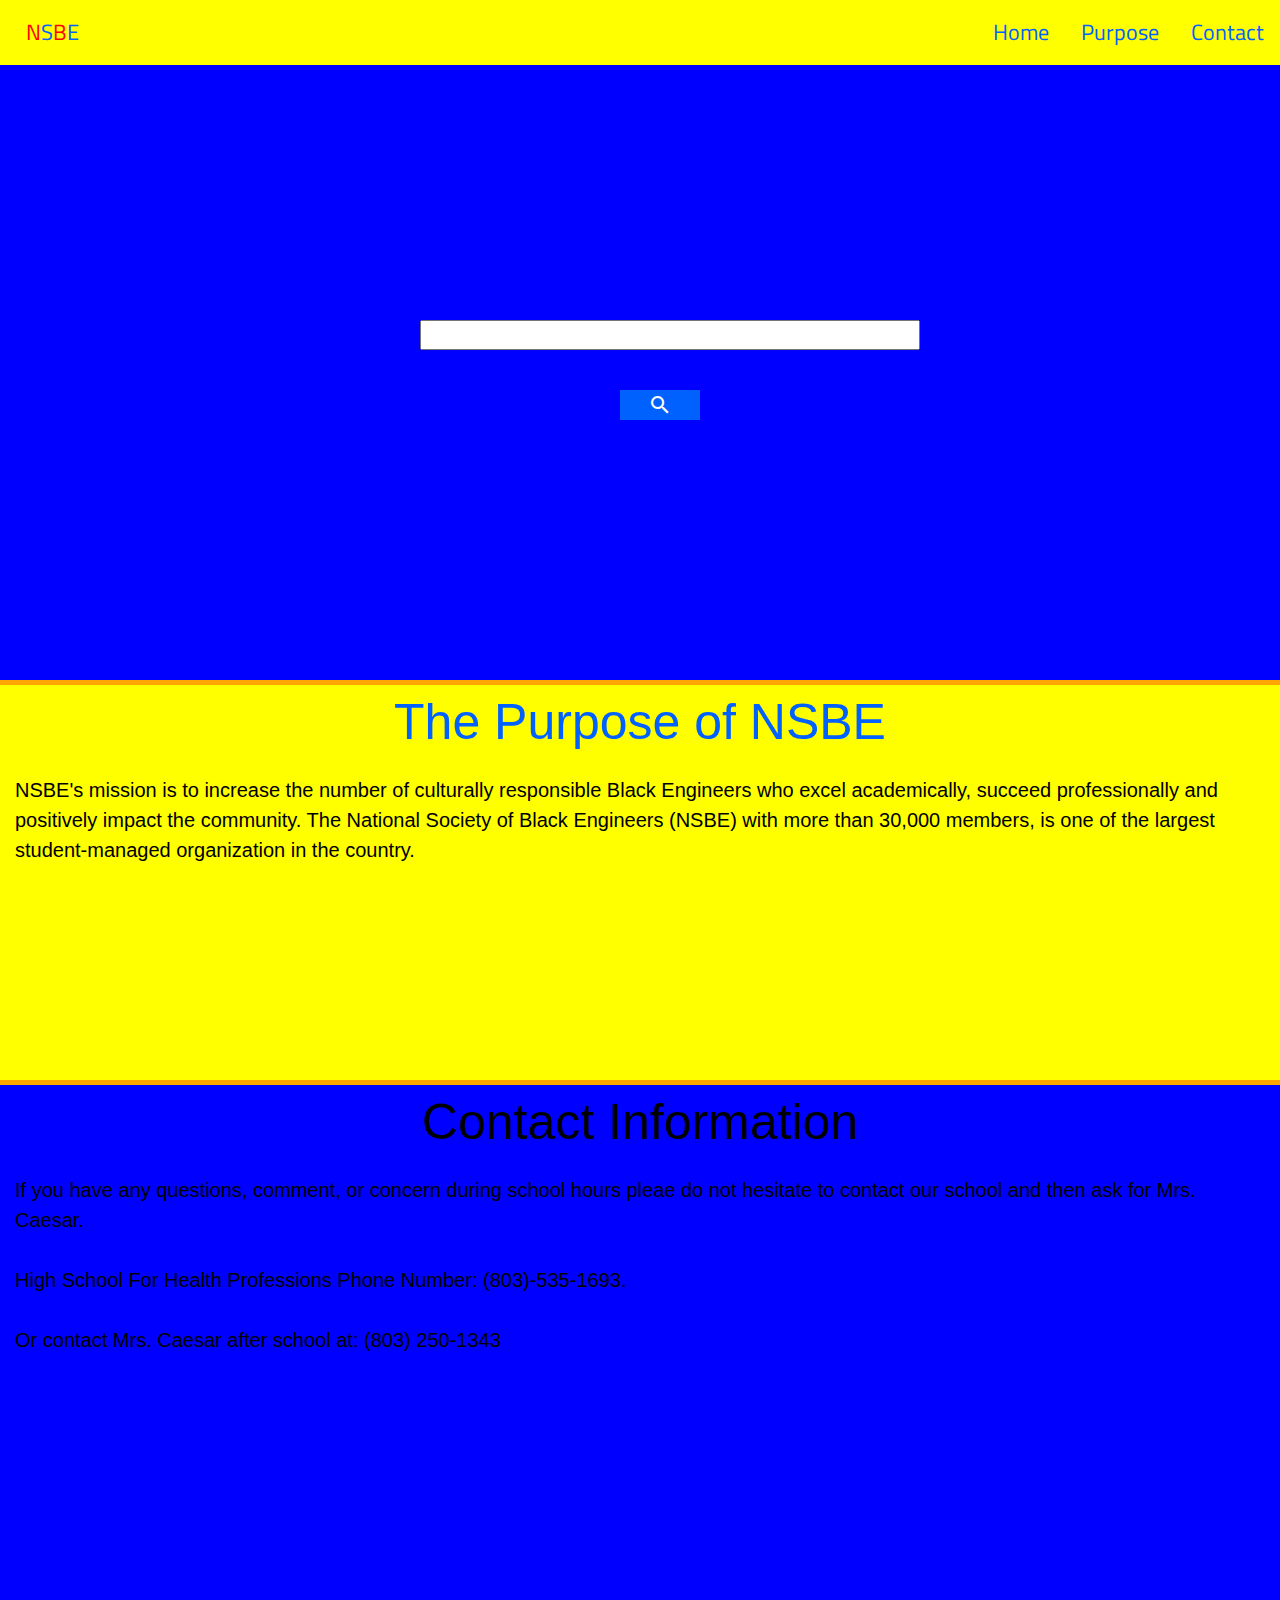
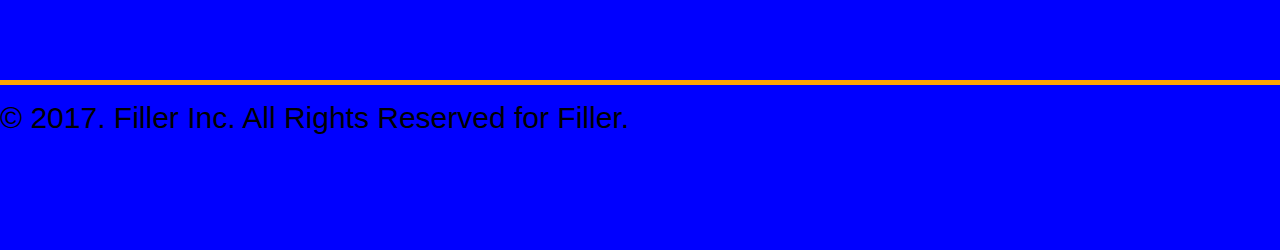
<file: index.html>
<html lang="en-US">
	<head>
		<meta charset="utf-8"/>
		<link rel="stylesheet" href="styles.css"/>
		<meta name="viewport" content="width=device-width, initial-scale=1"/>
		<link href="https://fonts.googleapis.com/css?family=Titillium+Web" rel="stylesheet">
		<link href="https://fonts.googleapis.com/icon?family=Material+Icons"
      rel="stylesheet">

<link rel="stylesheet" href="https://www.w3schools.com/w3css/4/w3.css">
<title> HSHP NSBE </title>
	</head>
	<body>
	<script>

    </script>
		<ul id="nav" class="w3-animate-top">
		    <li><a href="#contact">Contact</a></li>
      <li><a href="#about">Purpose</a></li>
			<li><a href="#home">Home</a></li>

			<li class="logo"><a href="index.html" class="spectrum"><span style="color:red">N</span>S<span style="color:red">B</span>E</span></a></li>
		</ul>


		<div class="search-back">
       <h1 id="header">High School for Health Proffessions</h1>
        <form>
        	<input type="text" id="math"/>
        	<button type="button" value="" href="#modal" id="search" onclick="document.getElementById('id01').style.display='block'"><em class="material-icons">search</em></button>
        	<div id="id01" class="w3-modal">
    <div class="w3-modal-content">
      <div class="w3-container">
        <span onclick="document.getElementById('id01').style.display='none'" class="w3-button w3-display-topright">&times;</span>
       <a href="mission.html"> Our Personal Chapter</a>
       <a href="interviews.html"> Science Fair Project</a>
      </div>
    </div>
  </div>
        </form>
	</div>
	<div id="about">
		<h1>The Purpose of NSBE</h1>
		<p>NSBE's mission is to increase the number of culturally responsible Black Engineers who excel academically, succeed professionally and positively impact the community. The National Society of Black Engineers (NSBE) with more than 30,000 members, is one of the largest student-managed organization in the country. </p>
	</div>
		<div id="contact">
		<h1>Contact Information</h1>
		<p>If you have any questions, comment, or concern during school hours pleae do not hesitate to contact our school and then ask for Mrs. Caesar. <Br/><br/>High School For Health Professions Phone Number: (803)-535-1693. <Br/></br> Or contact Mrs. Caesar after school at: (803) 250-1343 </p>
	</div>

	<script>
		function display() {
			var x = document.getElementById("comment").value;
			document.getElementById("demo").innerHTML = x;
		};
	</script>


	<div id="copyright">
		<h2>&copy; 2017. Filler Inc. All Rights Reserved for Filler.</h2>
	</div>
	</body>
</html>
<style>
  body {
  padding:0;
	margin:0;
	padding-bottom: 100px;
}


#nav {
	list-style-type: none;
	background-color:yellow;
	margin:0;
	padding:0;
	overflow:hidden;
	width:100%
}

#nav li {
	float:right;
}

#nav li a {
	display:block;
	text-decoration: none;
	color:#0061ff;
	padding:16px;
	text-align: center;
	font-size:22px;
	font-family:'Titillium Web', sans-serif;
}

#nav li a:hover {
	border-bottom:5px solid orange;
}

.search-back {
background:  url(http://www.nsbe.org/Professionals/PDC/Common-Elements/NP_Logos/NSBE_Pro_Logo_HiRes_Color.aspx);
	width=100%;
	height:620px;
   -webkit-background-size: cover;
  -moz-background-size: cover;
  -o-background-size: cover;
  background-size: cover;
}

#math {
	position:absolute;
	top:320px;
	left:420px;
	height:30px;
	width:500px;
}

#search {
	border:0;
	background-color: #0061ff;
	color:white;
	position:absolute;
	top:390px;
	left:620px;
	width:80px;
	height: 30px;

}

#header {
	font-family: 'Titillium Web', sans-serif;
	position: relative;
	top:65px;
	left:420px;
	display: inline;
	color:blue;
	font-size: 50px;
	font-weight: bold;
}

.w3-modal a {
	display:block;
	text-decoration: none;
	padding:14px;

}

.w3-modal a:hover {
	background-color: #0061ff;
	color:white;
}

.logo {
	float:left !important;
	position: relative;
	left:10px;
	font-size: 2px !important;

}

.logo i {
	position: absolute;
	top:20px;
	color:orange;
}

.spectrum {
	font-size: 35px;
}

#about {
	background-color:yellow;
	margin-top:-10px;
	width:100%;
	height:400px;
	border-bottom: 5px solid orange;
}

#about h1 {
	text-align:center;
	color:#0061ff;
	font-size:50px;
}

#about p {
	font-size:20px;
	margin:15px;
}

#contact {
	background-color:blue;
	margin-top:-10px;
	height:600px;
	border-bottom: 5px solid orange;
}

#contact h1 {
	text-align:center;
	color:#000000;
	font-size:50px;
}

#contact p {
	font-size:20px;
	margin:15px;
}

#chat {
	background-color: yellow;
	margin-top:-10px;
	height:500px;
	border-bottom: 5px solid orange;
}

#chat h1 {
	text-align:center;
	color:black;
	font-size:50px;
}

#chat textarea {
	position: absolute;
	left:470px;
}

#chat button {
	margin-top:230px;
	margin-left:580px;
	border:0;
	background-color:#0061ff;
	color:white;
	padding:12px 16px;
}

#chat button:hover {
	background-color:orange;
	cursor: pointer;
}
body {
  background-color:blue;
}

</style>
</file>
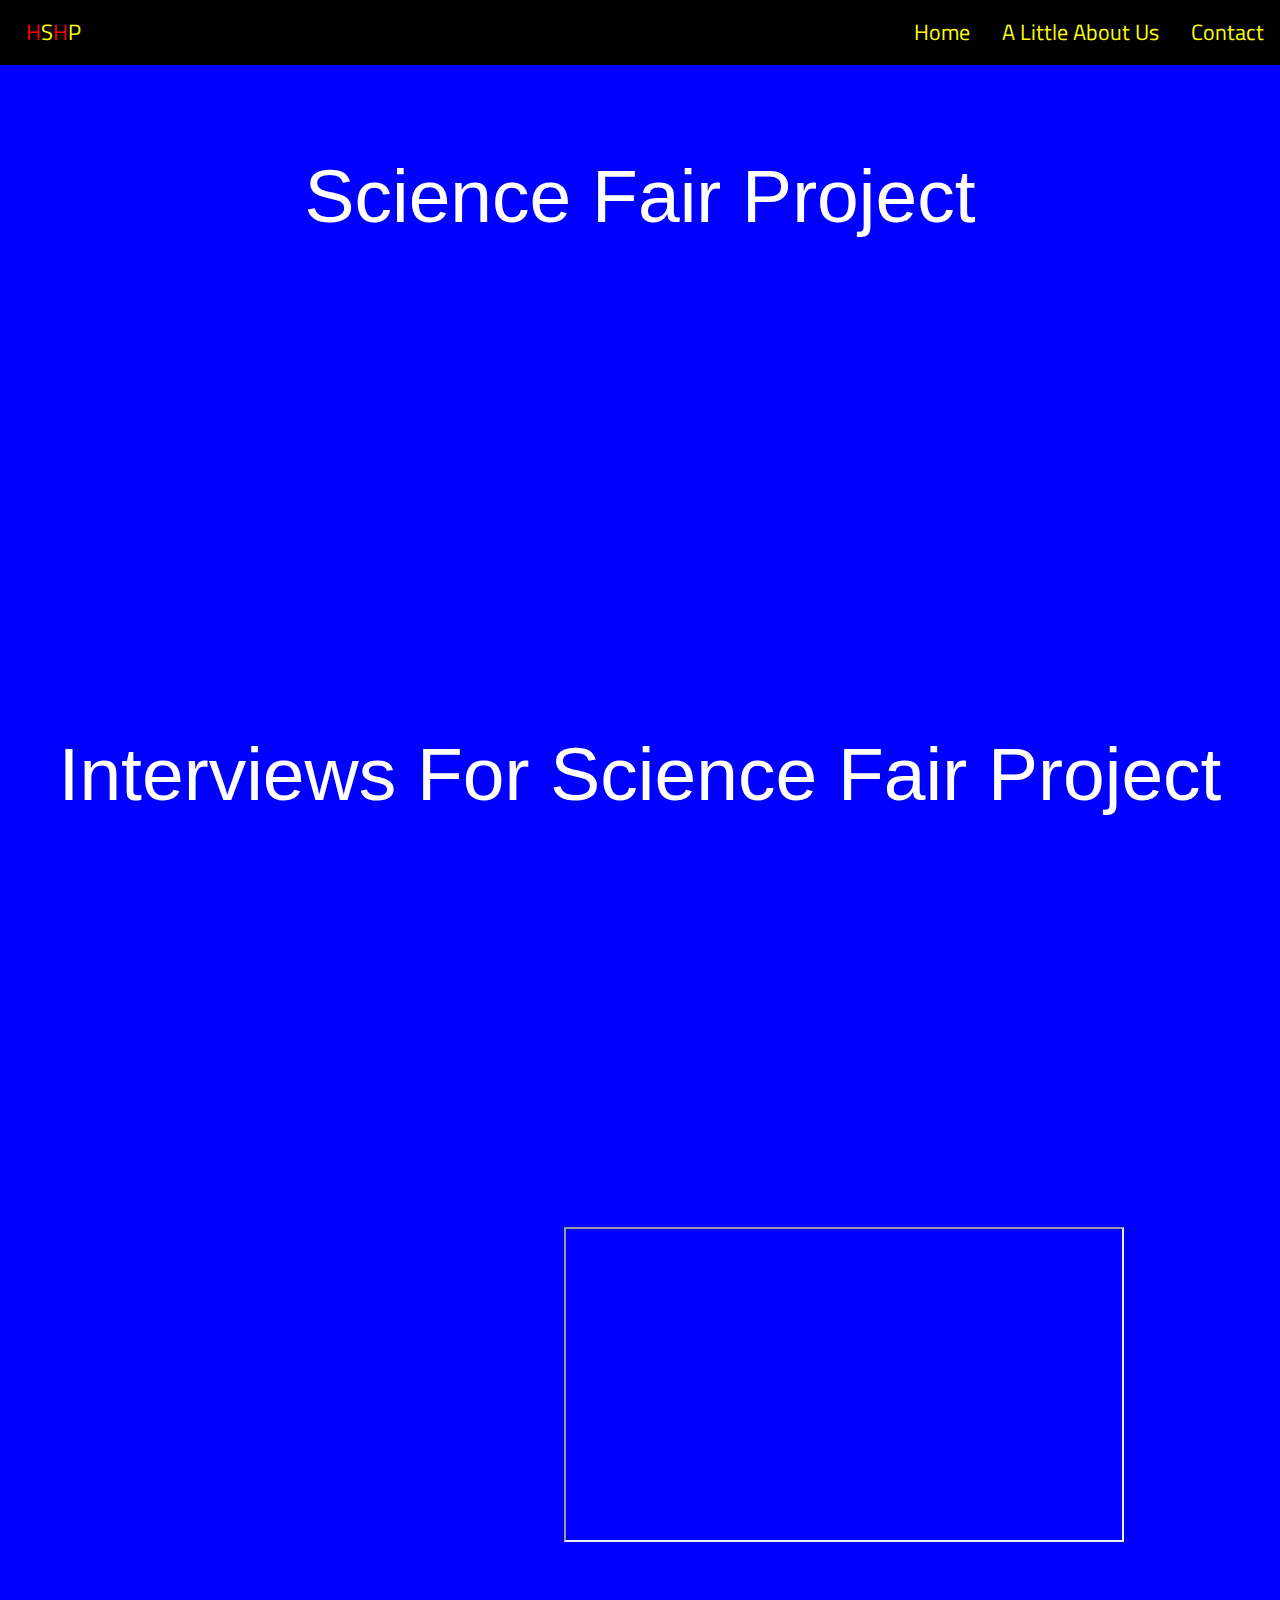
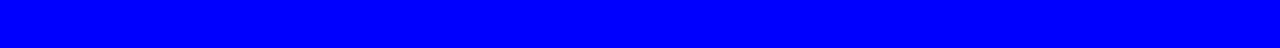
<file: interviews.html>
<html lang="en-US">
	<head>
		<meta charset="utf-8"/>
		<link rel="stylesheet" href="styles.css"/>
		<meta name="viewport" content="width=device-width, initial-scale=1"/>
		<link href="https://fonts.googleapis.com/css?family=Titillium+Web" rel="stylesheet">
		<link href="https://fonts.googleapis.com/icon?family=Material+Icons"
      rel="stylesheet">

<link rel="stylesheet" href="https://www.w3schools.com/w3css/4/w3.css">
	</head>
	<body>
	<script>

    </script>
		<ul id="nav" class="w3-animate-top">
		    <li><a href="#contact">Contact</a></li>
      <li><a href="#about">A Little About Us</a></li>
			<li><a href="#home">Home</a></li>

			<li class="logo"><a href="index.html" class="spectrum"><span style="color:red">H</span>S<span style="color:red">H</span>P</span></a></li> </ul>
  <p> Science Fair Project </p>

  <iframe width="560" height="315" src="https://www.youtube.com/embed/wDv1l47Oocc" frameborder="0" gesture="media" allow="encrypted-media" allowfullscreen></iframe>

<p> Interviews For Science Fair Project </p>

<iframe width="560" height="315" src="https://www.youtube.com/embed/-mmxI5XVZ4A" frameborder="0" gesture="media" allow="encrypted-media" allowfullscreen></iframe>

<iframe width="560" height="315" src="https://www.youtube.com/embed/CiqIkt-oLqA" frameborder="0" gesture="media" allow="encrypted-media" allowfullscreen></iframe>
<iframe width="560" height="315" src="https://www.youtube.com/embed/SUlCZfWZUcg" frameborder="0" gesture="media" allow="encrypted-media" allowfullscreen></iframe>
<iframe width="560" height="315" src="https://www.youtube.com/embed/wlvmgH7HTS0" frameborder"0" gesture="media" allow="encrypted-media" allowfullscreen></iframe>
<style>
#nav {
	list-style-type: none;
	background-color:#000000;
	margin:0;
	padding:0;
	overflow:hidden;
	width:100%
}

#nav li {
	float:right;
}

#nav li a {
	display:block;
	text-decoration: none;
	color:#FFFF00;
	padding:16px;
	text-align: center;
	font-size:22px;
	font-family:'Titillium Web', sans-serif;
}

#nav li a:hover {
	border-bottom:5px solid orange;
}
.logo {
	float:left !important;
	position: relative;
	left:10px;
	font-size: 2px !important;

}

.logo i {
	position: absolute;
	top:20px;
	color:orange;
}
body {
    background-color:blue;
}
p {
  color: white;
  font-size: 75px;
  text-align: center;
}
li {
    font-size: 30px;
}
</style>
</file>
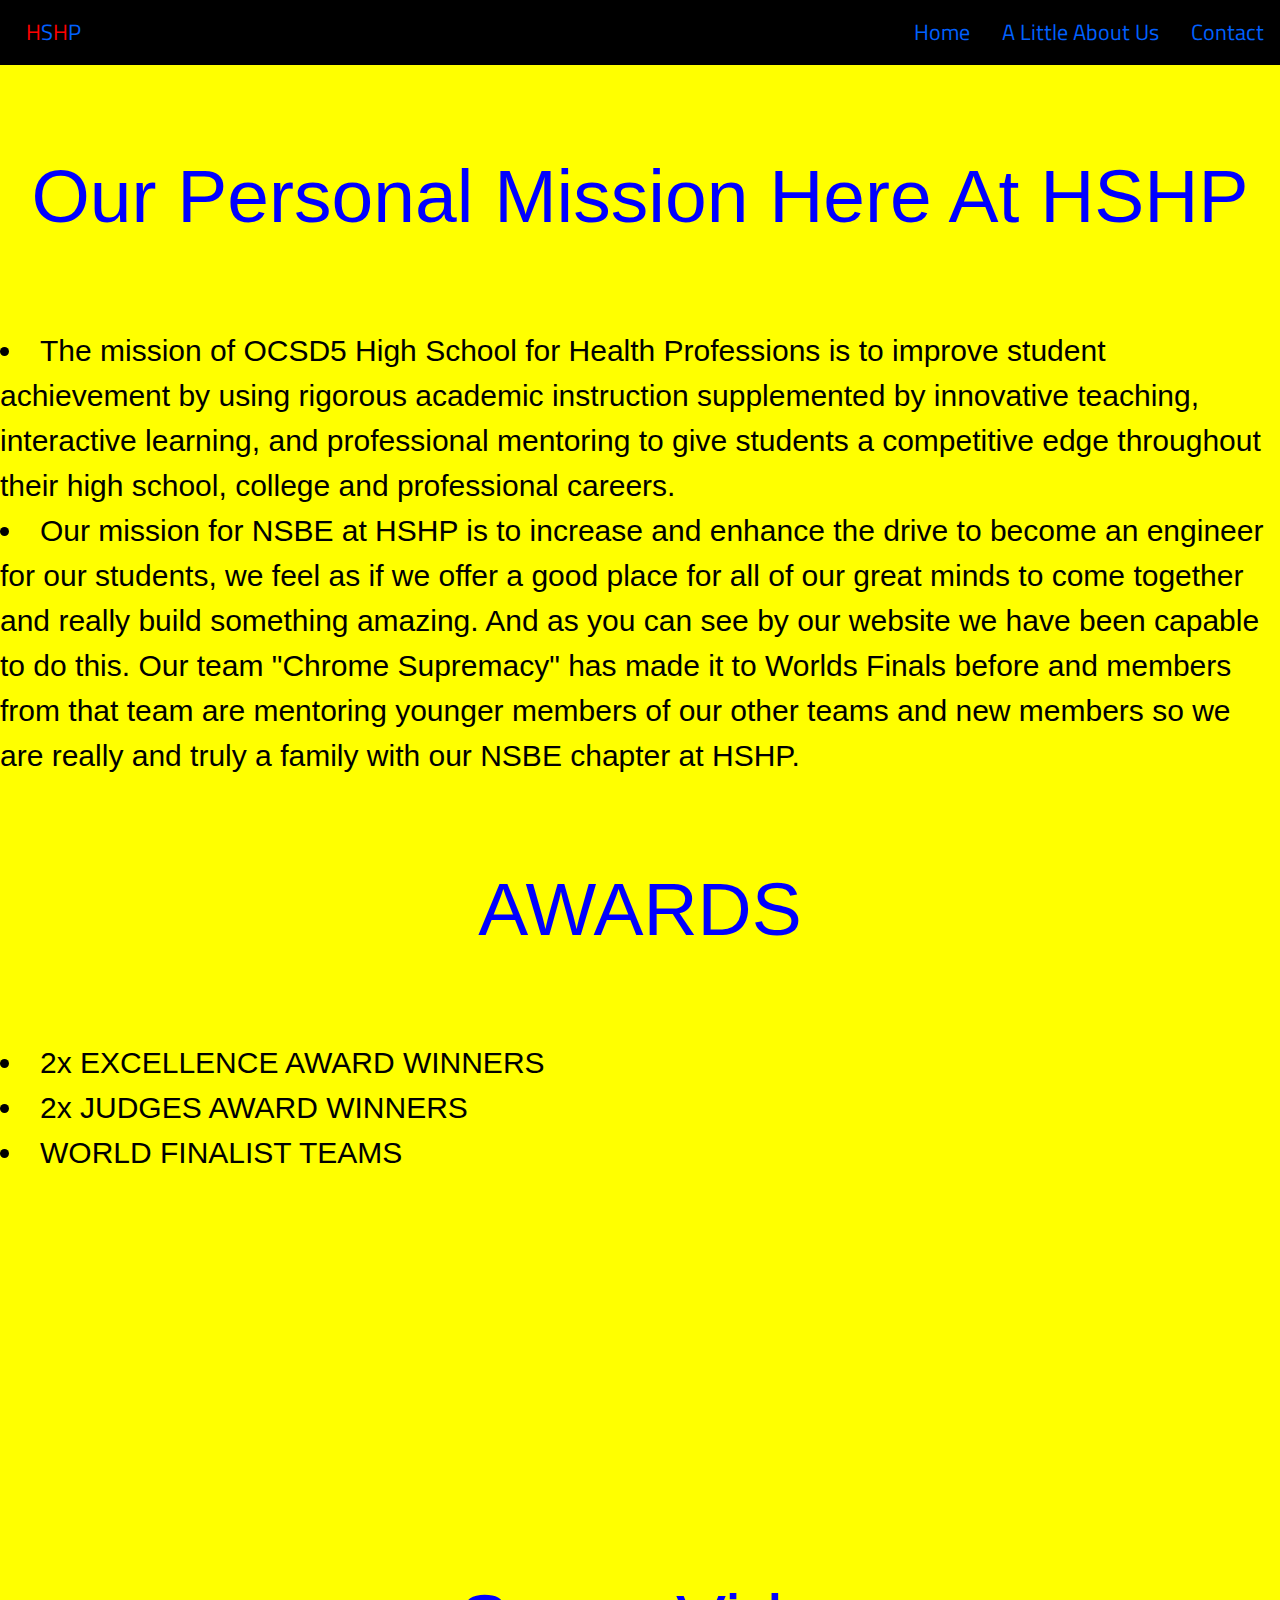
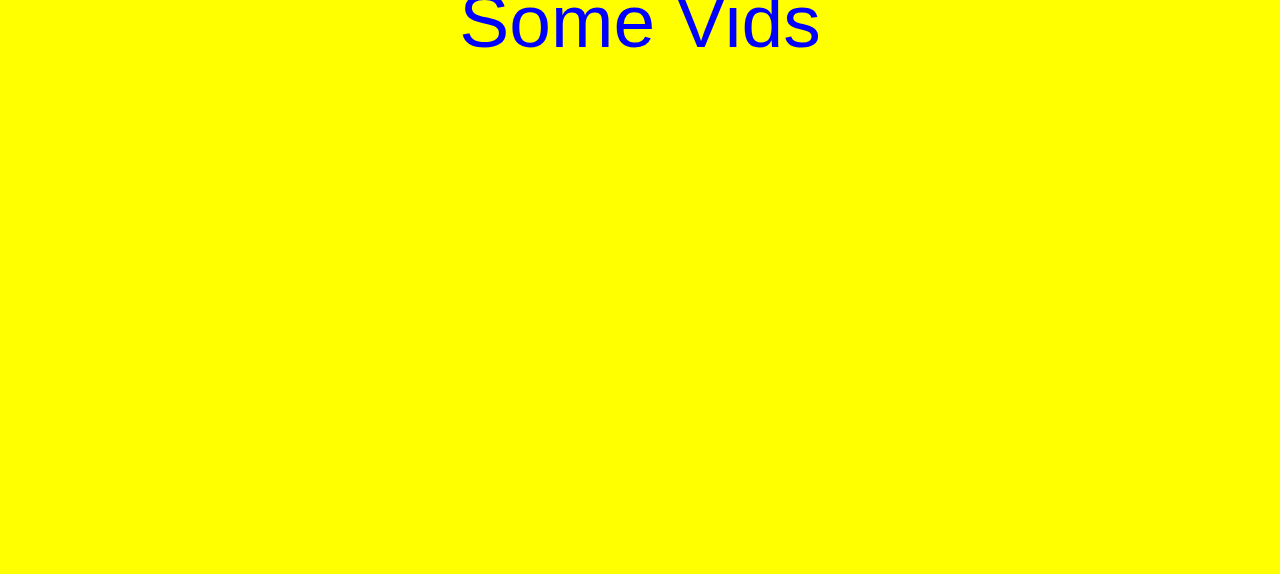
<file: mission.html>
<html lang="en-US">
	<head>
		<meta charset="utf-8"/>
		<link rel="stylesheet" href="styles.css"/>
		<meta name="viewport" content="width=device-width, initial-scale=1"/>
		<link href="https://fonts.googleapis.com/css?family=Titillium+Web" rel="stylesheet">
		<link href="https://fonts.googleapis.com/icon?family=Material+Icons"
      rel="stylesheet">

<link rel="stylesheet" href="https://www.w3schools.com/w3css/4/w3.css">
	</head>
	<body>
	<script>

    </script>
		<ul id="nav" class="w3-animate-top">
		    <li><a href="#contact">Contact</a></li>
      <li><a href="#about">A Little About Us</a></li>
			<li><a href="#home">Home</a></li>

			<li class="logo"><a href="index.html" class="spectrum"><span style="color:red">H</span>S<span style="color:red">H</span>P</span></a></li>
		</ul>
<p> Our Personal Mission Here At HSHP </p>
<li> The mission of OCSD5 High School for Health Professions is to improve student achievement by using rigorous academic instruction supplemented by innovative teaching, interactive learning, and professional mentoring to give students a competitive edge throughout their high school, college and professional careers.</li>
<li>Our mission for NSBE at HSHP is to increase and enhance the drive to become an engineer for our students, we feel as if we offer a good place for all of our great minds to come together and really build something amazing. And as you can see by our website we have been capable to do this. Our team "Chrome Supremacy" has made it to Worlds Finals before and members from that team are mentoring younger members of our other teams and new members so we are really and truly a family with our NSBE chapter at HSHP.</li>
<p> AWARDS</p>
<li>2x EXCELLENCE AWARD WINNERS </li>
<li> 2x JUDGES AWARD WINNERS </li>
<li> WORLD FINALIST TEAMS </li>
<iframe width="560" height="315" src="https://www.youtube.com/embed/ZW2mi0tLWhs" frameborder="0" allowfullscreen></iframe>
<p> Some Vids </p>
<iframe width="560" height="315" src="https://www.youtube.com/embed/z7wUz2X-JD8" frameborder="0" allowfullscreen></iframe>
<iframe width="560" height="315" src="https://www.youtube.com/embed/feRojwkmilE" frameborder="0" allowfullscreen></iframe>
<style>
#nav {
	list-style-type: none;
	background-color:#000000;
	margin:0;
	padding:0;
	overflow:hidden;
	width:100%
}

#nav li {
	float:right;
}

#nav li a {
	display:block;
	text-decoration: none;
	color:#0061ff;
	padding:16px;
	text-align: center;
	font-size:22px;
	font-family:'Titillium Web', sans-serif;
}

#nav li a:hover {
	border-bottom:5px solid orange;
}
.logo {
	float:left !important;
	position: relative;
	left:10px;
	font-size: 2px !important;

}

.logo i {
	position: absolute;
	top:20px;
	color:orange;
}
body {
    background-color: yellow;
}
p {
  color: blue;
  font-size: 75px;
  text-align: center;
}
li {
    font-size: 30px;
}
</style>
</file>
<file: styles.css>
body {
	padding:0;
	margin:0;
	padding-bottom: 100px;
}


#nav {
	list-style-type: none;
	background-color:#e8e8e8;
	margin:0;
	padding:0;
	overflow:hidden;
	width:100%
}

#nav li {
	float:right;
}

#nav li a {
	display:block;
	text-decoration: none;
	color:#0061ff;
	padding:16px;
	text-align: center;
	font-size:22px;
	font-family:'Titillium Web', sans-serif;
}

#nav li a:hover {
	border-bottom:5px solid orange;
}

.search-back {
	background: url('https://gmatclub.com/blog/wp-content/uploads/2015/10/MBA-Quant-Background-1080x675.jpg');
	width:100%;
	height:620px;
    background-attachment: fixed;
	background-size: contain;
	border-bottom: 5px solid orange;
}

#math {
	position:absolute;
	top:320px;
	left:420px;
	height:30px;
	width:500px;
}

#search {
	border:0;
	background-color: #0061ff;
	color:white;
	position:absolute;
	top:390px;
	left:620px;
	width:80px;
	height: 30px;
	
}

#header {
	font-family: 'Titillium Web', sans-serif;
	position: relative;
	top:65px;
	left:420px;
	display: inline;
	color:orange;
	font-size: 50px;
	font-weight: bold;
}

.w3-modal a {
	display:block;
	text-decoration: none;
	padding:14px;
	
}

.w3-modal a:hover {
	background-color: #0061ff;
	color:white;
}

.logo {
	float:left !important;
	position: relative;
	left:10px;
	font-size: 2px !important;
	
}

.logo i {
	position: absolute;
	top:20px;
	color:orange;
}

.spectrum {
	font-size: 35px;
}

#about {
	background-color:#edeff2;
	margin-top:-10px;
	width:100%;
	height:400px;
	border-bottom: 5px solid orange;
}

#about h1 {
	text-align:center;
	color:#0061ff;
	font-size:50px; 
}

#about p {
	font-size:20px;
	margin:15px;
}

#contact {
	background-color:#edeff2;
	margin-top:-10px;
	height:600px;
	border-bottom: 5px solid orange;
}

#contact h1 {
	text-align:center;
	color:#0061ff;
	font-size:50px;
}

#contact p {
	font-size:20px;
	margin:15px;
}

#chat {
	background-color: #edeff2;
	margin-top:-10px;
	height:500px;
	border-bottom: 5px solid orange;
}

#chat h1 {
	text-align:center;
	color:#0061ff;
	font-size:50px;
}

#chat textarea {
	position: absolute;
	left:470px;
}

#chat button {
	margin-top:230px;
	margin-left:580px;
	border:0;
	background-color:#0061ff;
	color:white;
	padding:12px 16px;
}

#chat button:hover {
	background-color:orange;
	cursor: pointer;
}

#chat p {margin-top:20px;margin-left:30%;}
</file>
